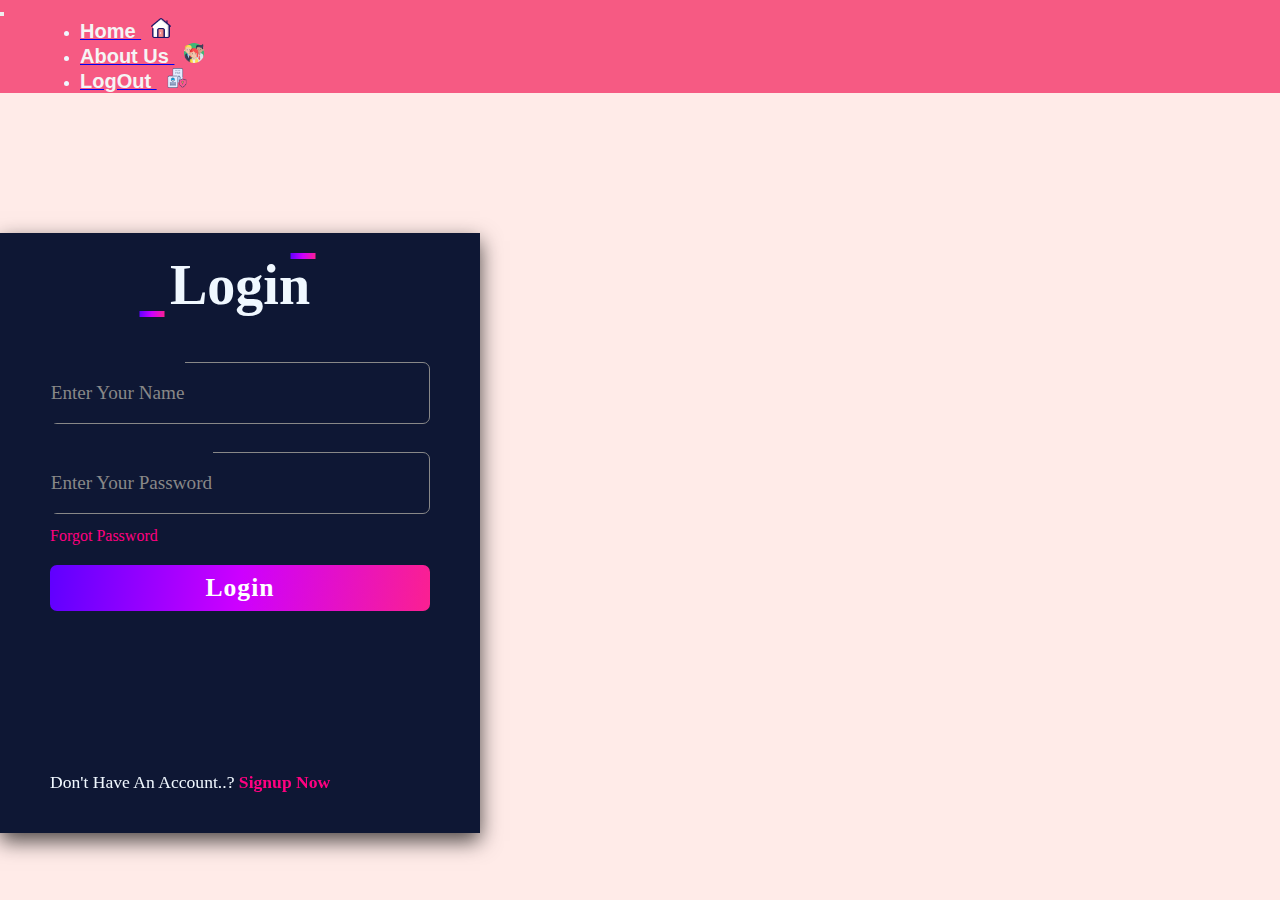
<file: login.html>
<!DOCTYPE html>
<html>
<head>
    <link href="https://cdn.jsdelivr.net/npm/bootstrap@5.3.0-alpha3/dist/css/bootstrap.min.css" rel="stylesheet"
    integrity="sha384-KK94CHFLLe+nY2dmCWGMq91rCGa5gtU4mk92HdvYe+M/SXH301p5ILy+dN9+nJOZ" crossorigin="anonymous">
    <link rel="stylesheet" href="login.css">
    <title>Login</title>
</head>
<body>
  <nav class="navbar navbar-expand-lg fixed-top" id="Home">
    <div class="container-fluid">
      <!-- <a class="navbar-brand" href="#">
        <img src="./Images/HomePage/LOGO.png" alt="TheWeddingStoryBook" width="80" height="80">
      </a> -->
      <button class="navbar-toggler" type="button" data-bs-toggle="collapse" data-bs-target="#navbarNav"
        aria-controls="navbarNav" aria-expanded="false" aria-label="Toggle navigation">
        <span class="navbar-toggler-icon"></span>
      </button>
      <div class="collapse navbar-collapse" id="navbarNav">
        <ul class="navbar-nav">
          <li class="nav-item ulmarleft">
            <a class="nav-link active" aria-current="page" href="index.html">
              <font class="NavName"
                style="font-weight: bolder; font-family: Playfair Display,Helvetica Neue,Helvetica,Arial,sans-serif!important;">
                Home
              </font>
              <img src="Images/HomeIcon.png" class="Icons" >
            </a>
          </li>

          <li class="nav-item ulmarleft">
            <a class="nav-link active" href="../pages/AboutUs.html">
              <font class="NavName"
                style="font-weight: bolder; font-family: Playfair Display,Helvetica Neue,Helvetica,Arial,sans-serif!important;">
                About Us
              </font>
              <img src="Images/AbouIcon.png" class="Icons" >
            </a>
          </li>
          <li class="nav-item ulmarleft">
            <a class="nav-link active" href="index.html">
              <font class="NavName"
                style="font-weight: bolder; font-family: Playfair Display,Helvetica Neue,Helvetica,Arial,sans-serif!important;">
                LogOut
              </font>
              <img src="Images/logicon.png" class="Icons" >
            </a>
          </li>
          </ul>
          <div class="toggle-switch">
            <input class="toggle-input" id="toggle" type="checkbox">
            <label class="toggle-label" for="toggle"></label>
          </div>
      </div>
    </div>
  </nav>

    <div class="LSPage col-lg-6 col-md-8 col-sm-8 col-xs-8">
      <input type="checkbox" id="check" >
      <div class="container">
        <div class="login page">
            <div class="heading">Login</div>
            <form action="#" id="LoginPage" >
                <div class="entryarea">
                    <input type="text" required>
                    <div class="labelline">
                        Enter Your Name
                    </div>
                </div>

                <div class="entryarea">
                    <input type="password" required>
                    <div class="labelline">
                        Enter Your Password
                    </div>
                </div>
                <a href="#">Forgot Password</a>
                <a href="index.html" id="btn" style="text-decoration: none;text-align: center;">
                  <font  >
                    Login
                  </font>
                </a>
                <div class="switch">
                    <span>
                        Don't Have An Account..?
                    </span>
                    <label for="check">Signup Now</label>
                </div>
            </form>
        </div>

        <div class="signup page">
            <div class="heading">Signup</div>
            <form action="#" >
                <div class="entryarea">
                    <input type="text" required>
                    <div class="labelline">
                        Enter Your Name
                    </div>
                </div>
                <div class="entryarea">
                    <input type="text" required>
                    <div class="labelline">
                        Enter Your Email
                    </div>
                </div>

                <div class="entryarea">
                    <input type="password" required>
                    <div class="labelline">
                        Enter Your Password
                    </div>
                </div>
                <a href="#">Forgot Password...?</a>
                <a href="#loginPage" id="btn2" style="text-decoration: none;text-align: center;">
                  <font  >
                    Signup
                  </font>
                </a>
                <div class="switch">
                    <span>
                        Already Have An Account..?
                    </span>
                    <label for="check">Login Now</label>
                </div>
            </form>
        </div>
      </div>
      <section></section>
    </div>


    <script src="https://cdn.jsdelivr.net/npm/bootstrap@5.3.0-alpha3/dist/js/bootstrap.bundle.min.js" integrity="sha384-ENjdO4Dr2bkBIFxQpeoTz1HIcje39Wm4jDKdf19U8gI4ddQ3GYNS7NTKfAdVQSZe"
    crossorigin="anonymous">
  </script>
</body>
</html>
</file>
<file: login.css>
*{
    margin: 0;
    padding: 0;
    font-family: 'Times New Roman', Times, serif;
    box-sizing: border-box;
}

body{
    color: aliceblue;
    background-color: #ffebe8;
}

.NavName{
    color: whitesmoke;
    font-size: 20px;
    font-family: 'Bree Serif', serif;
}

.navbar{
    background-color: #F65A83;
}

.ulmarleft{
    margin-left: 80px;
}

.nav-item:hover{
    background-color: #F65A83;
    transform: scale(1.1);
}

.Icons{
    height: 20px;
    margin-left: 10px;
}

.container{
    position: relative;
    margin-top: 140px;
    display: flex;
    align-items: center;
    justify-content: center;
    max-width: 480px;
    width: 100%;
    height: 600px;
    transform-style: preserve-3d;
    box-shadow: 0 8px 20px rgba(0, 0, 0, 0.7);
}

.LSPage{
    display: flex;
    margin-left: auto;
    margin-right: auto;
}

input[type="checkbox"]{
    display: none;
}
#check:checked ~ .container{
    transform: rotateY(-180deg);
}
.container .page{
    position: absolute;
    width: 100%;
    height: 100%;
    padding: 20px;
    background-color: #0e1734;
}

.container  .login{
    transform: rotateY(0deg);
}

.container  .signup{
    transform: rotateY(-180deg);
    backface-visibility: hidden;

}

.container .heading{
    position: relative;
    font-size: 3.5em;
    font-weight: 600;
    text-align: center;
    margin: 0 auto;
}

.container  .heading::before,
.container  .heading::after{
    position: absolute;
    content: ' ';
    height: 6px;
    width: 25px;
    background: linear-gradient(97deg, #5f00ff 0%, #cd00ff 50%, #fb2091 100%);
    transition: 0.3s ease;
}

.container .heading::before{
    bottom: 0;
    left: 30%;
    transform: translateX(-50%);
    animation: animate 2s linear infinite;
}

.container .heading::after{
    top: 0;
    right: 30%;
    transform: translateX(-50%);
    animation: Animate2 2s linear infinite;
}

/* @keyframes animate{
    50%{
        transform: translateX(50%);
    }
}

@keyframes Animate2{
    50%{
        transform: translateX(-50%);
    }
} */

.container .page form{
    display: flex;
    flex-direction: column;
    margin: 30px;
}

.container .page form .entryarea{
    position: relative;
    margin: 15px 0;
    height: 60px;
    line-height: 60px;
}

.container  .page form .entryarea input{
    position: absolute;
    width: 100%;
    font-size: 1.5em;
    padding: 0 20px;
    border: 1.5px solid #888;
    border-radius: 7px;
    outline: none;
    background-color: transparent;
    line-height:  60px;
    transition: 0.1s ease;
}

.container  .page form .entryarea .labelline{
    position: absolute;
    font-size: 1.2em;
    margin: 0.20px;
    padding: 0.5px;
    color: #888;
    background-color: #0e1734;
    transition: 0.2s ease;
}

.container  .page form .entryarea input:focus,
.container  .page form .entryarea input:valid{
    color: #ff0080;
    border: 3px solid #ff0080;
}


.container  .page form .entryarea input:focus + .labelline,
.container  .page form .entryarea input:valid + .labelline{
    color: #ff0080;
    height: 30px;
    line-height: 30px;
    transform: translate(-15px,-15px) scale(0.88);
    z-index: 1111;
}

.container  .page form a{
text-decoration: none;
color: #ff0080;
}

.container  .page form a:hover{
    text-decoration: underline;
}

.container  .page form #btn{
    margin: 20px 0;
    font-size: 1.6em;
    font-weight: 600;
    letter-spacing: 1px;
    border: none;
    border-radius: 7px;
    padding: 8px 0;
    background: linear-gradient(97deg, #5f00ff 0%, #cd00ff 50%, #fb2091 100%);
    color: #fff;
    cursor: pointer;
}

.container  .page form #btn2{
    margin: 20px 0;
    font-size: 1.6em;
    font-weight: 600;
    letter-spacing: 1px;
    border: none;
    border-radius: 7px;
    padding: 8px 0;
    background: linear-gradient(97deg, #5f00ff 0%, #cd00ff 50%, #fb2091 100%);
    color: #fff;
    cursor: pointer;
}

.container  .page form .switch{
    position: absolute;
    bottom: 40px;
    width: 100%;
    font-size: 1.1em;
    font-weight: 400;
}

.container  .page  form .switch label{
    color: #ff0080;
    cursor: pointer;
    font-weight: 600;
}
</file>
